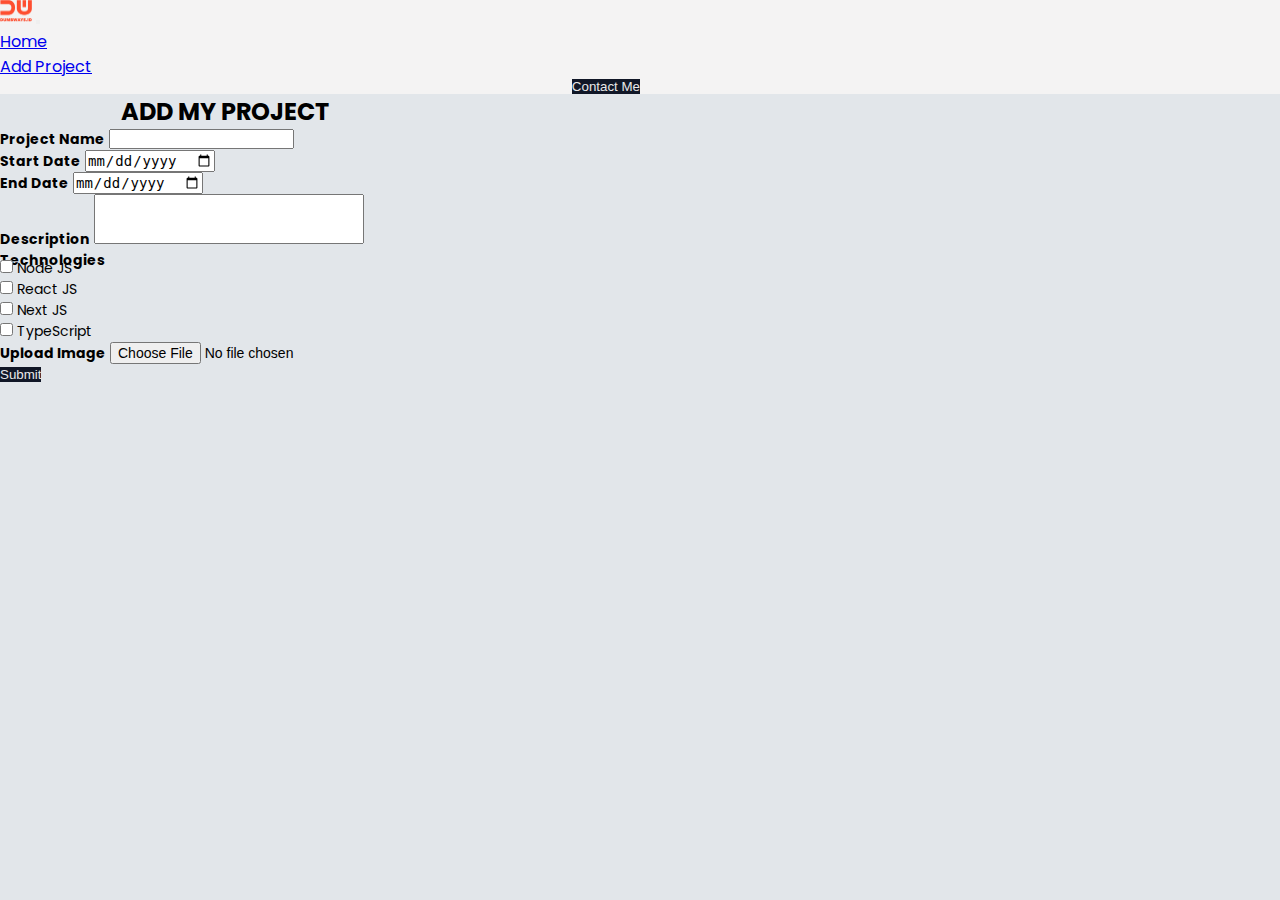
<file: views/blog-page.html>
<!DOCTYPE html>
<html lang="en">
  <head>
    <meta charset="UTF-8" />
    <meta http-equiv="X-UA-Compatible" content="IE=edge" />
    <meta name="viewport" content="width=device-width, initial-scale=1.0" />
    <title>{{.Title}}</title>

    <link rel="preconnect" href="https://fonts.googleapis.com" />
    <link rel="preconnect" href="https://fonts.gstatic.com" crossorigin />
    <link
      href="https://fonts.googleapis.com/css2?family=Poppins&display=swap"
      rel="stylesheet"
    />

    <!-- bootstrap -->
    <link
      href="https://cdn.jsdelivr.net/npm/bootstrap@5.3.0-alpha1/dist/css/bootstrap.min.css"
      rel="stylesheet"
      integrity="sha384-GLhlTQ8iRABdZLl6O3oVMWSktQOp6b7In1Zl3/Jr59b6EGGoI1aFkw7cmDA6j6gD"
      crossorigin="anonymous"
    />

    <link rel="stylesheet" href="../public/assets/css/style.css" />
  </head>
  <body>
    <!-- navbar -->
    <nav class="navbar navbar-expand-lg bg-body-tertiary">
      <div class="container-fluid container-navbar">
        <a class="navbar-brand" href="/home"
          ><img src="../public/assets/img/logo.png" alt=""
        /></a>
        <button
          class="navbar-toggler"
          type="button"
          data-bs-toggle="collapse"
          data-bs-target="#navbarNav"
          aria-controls="navbarNav"
          aria-expanded="false"
          aria-label="Toggle navigation"
        >
          <span class="navbar-toggler-icon"></span>
        </button>
        <div class="collapse navbar-collapse" id="navbarNav">
          <div class="navbar-left">
            <ul class="navbar-nav">
              <li class="nav-item">
                <a class="nav-link" aria-current="page" href="/home">Home</a>
              </li>
              <li class="nav-item">
                <a class="nav-link active" href="/project">Add Project</a>
              </li>
            </ul>
          </div>

          <div class="navbar-right">
            <button type="button" class="btn btn-warning rounded-pill">
              <a href="/contact">Contact Me</a>
            </button>
          </div>
        </div>
      </div>
    </nav>
    <!-- navbar end -->

    <!-- form -->
    <div
      class="container-fluid d-flex justify-content-center align-items-center mt-5"
    >
      <div class="container-form">
        <h2 class="mb-4">ADD MY PROJECT</h2>
        <form action="/project" method="POST">
          <div class="name mb-3">
            <label for="project-name" class="form-label">Project Name</label>
            <input
              type="text"
              class="form-control"
              id="project-name"
              name="name"
            />
          </div>
          <div class="date-p d-flex justify-content-between mb-3">
            <div class="start-date">
              <label for="start-date" class="form-label">Start Date</label>
              <input type="date" class="form-control" id="start-date" />
            </div>
            <div class="end-date">
              <label for="end-date" class="form-label">End Date</label>
              <input type="date" class="form-control" id="end-date" />
            </div>
          </div>
          <div class="description mb-3">
            <label for="description-box" class="form-label">Description</label>
            <textarea
              class="form-control"
              id="description-box"
              cols="30"
              rows="3"
              style="resize: none"
              name="description"
            ></textarea>
          </div>
          <div class="checkbox mb-3">
            <p>Technologies</p>
            <div class="form-checkbox d-flex">
              <div class="form-checkbox1">
                <div class="nodeJs">
                  <input
                    type="checkbox"
                    name=""
                    id="nodejs"
                    class="form-check-input"
                  />
                  <label for="nodejs" class="form-check-label">Node JS</label>
                </div>
                <div class="reactJs">
                  <input
                    type="checkbox"
                    name=""
                    id="reactjs"
                    class="form-check-input"
                  />
                  <label for="reactjs" class="form-check-label">React JS</label>
                </div>
              </div>
              <div class="form-checkbox2 ms-5">
                <div class="nextJs">
                  <input
                    type="checkbox"
                    name=""
                    id="nextjs"
                    class="form-check-input"
                  />
                  <label for="nextjs" class="form-check-label">Next JS</label>
                </div>
                <div class="typeScript">
                  <input
                    type="checkbox"
                    name=""
                    id="typescript"
                    class="form-check-input"
                  />
                  <label for="typescript" class="form-check-label"
                    >TypeScript</label
                  >
                </div>
              </div>
            </div>
          </div>
          <div class="image mb-4">
            <label for="formFile" class="form-label">Upload Image</label>
            <input class="form-control" type="file" id="formFile" />
          </div>
          <div class="button-group d-flex justify-content-end">
            <button type="submit" class="btn btn-warning rounded-pill">
              Submit
            </button>
          </div>
        </form>
      </div>
    </div>
    <!-- form end -->

    <!--  bootstrap -->
    <script
      src="https://cdn.jsdelivr.net/npm/bootstrap@5.3.0-alpha1/dist/js/bootstrap.bundle.min.js"
      integrity="sha384-w76AqPfDkMBDXo30jS1Sgez6pr3x5MlQ1ZAGC+nuZB+EYdgRZgiwxhTBTkF7CXvN"
      crossorigin="anonymous"
    ></script>
    <!-- bootstrap end -->
  </body>
</html>
</file>
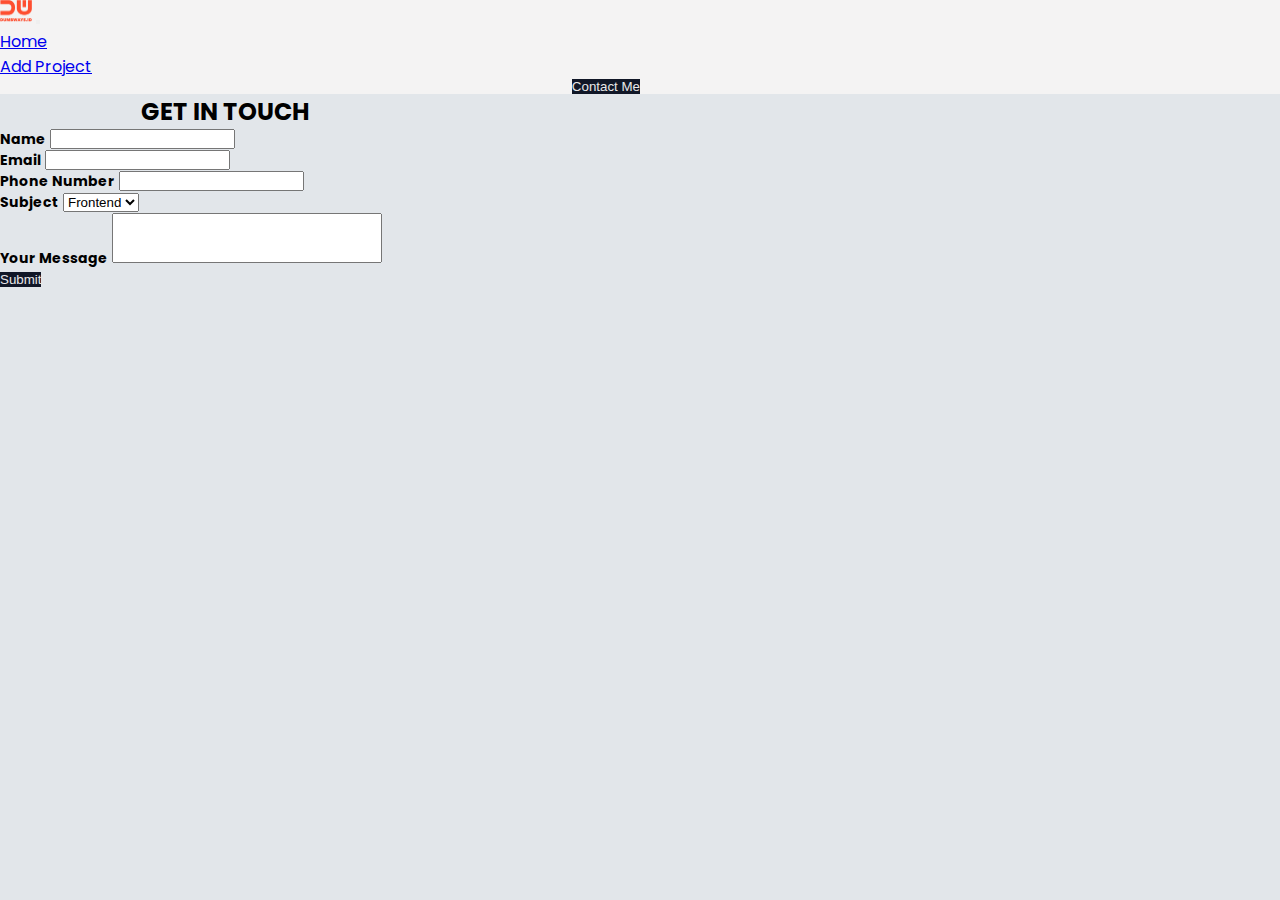
<file: views/contact.html>
<!DOCTYPE html>
<html lang="en">
  <head>
    <meta charset="UTF-8" />
    <meta http-equiv="X-UA-Compatible" content="IE=edge" />
    <meta name="viewport" content="width=device-width, initial-scale=1.0" />
    <title>{{.Title}}</title>

    <link rel="preconnect" href="https://fonts.googleapis.com" />
    <link rel="preconnect" href="https://fonts.gstatic.com" crossorigin />
    <link
      href="https://fonts.googleapis.com/css2?family=Poppins&display=swap"
      rel="stylesheet"
    />

    <!-- bootstrap -->
    <link
      href="https://cdn.jsdelivr.net/npm/bootstrap@5.3.0-alpha1/dist/css/bootstrap.min.css"
      rel="stylesheet"
      integrity="sha384-GLhlTQ8iRABdZLl6O3oVMWSktQOp6b7In1Zl3/Jr59b6EGGoI1aFkw7cmDA6j6gD"
      crossorigin="anonymous"
    />

    <link rel="stylesheet" href="../public/assets/css/style.css" />
  </head>

  <body>
    <!-- navbar -->
    <nav class="navbar navbar-expand-lg bg-body-tertiary">
      <div class="container-fluid container-navbar">
        <a class="navbar-brand" href="/home"
          ><img src="../public/assets/img/logo.png" alt=""
        /></a>
        <button
          class="navbar-toggler"
          type="button"
          data-bs-toggle="collapse"
          data-bs-target="#navbarNav"
          aria-controls="navbarNav"
          aria-expanded="false"
          aria-label="Toggle navigation"
        >
          <span class="navbar-toggler-icon"></span>
        </button>
        <div class="collapse navbar-collapse" id="navbarNav">
          <div class="navbar-left">
            <ul class="navbar-nav">
              <li class="nav-item">
                <a class="nav-link" aria-current="page" href="/home">Home</a>
              </li>
              <li class="nav-item">
                <a class="nav-link" href="/project">Add Project</a>
              </li>
            </ul>
          </div>

          <div class="navbar-right">
            <button type="button" class="btn btn-warning rounded-pill active">
              <a href="/contact">Contact Me</a>
            </button>
          </div>
        </div>
      </div>
    </nav>
    <!-- navbar end -->
    <!-- navbar end -->

    <!-- form -->
    <div
      class="container-fluid d-flex justify-content-center align-items-center mt-5"
    >
      <div class="container-form">
        <h2 class="mb-4">GET IN TOUCH</h2>
        <form action="">
          <div class="name mb-3">
            <label for="name" class="form-label">Name</label>
            <input type="text" class="form-control" id="name" />
          </div>
          <div class="email mb-3">
            <label for="email" class="form-label">Email</label>
            <input type="email" class="form-control" id="email" />
          </div>
          <div class="name mb-3">
            <label for="phone" class="form-label">Phone Number</label>
            <input type="text" class="form-control" id="phone" />
          </div>
          <div class="name mb-3">
            <label for="subject" class="form-label">Subject</label>
            <select class="form-select" id="subject">
              <option>Frontend</option>
              <option>Backend</option>
              <option>Fullstack</option>
            </select>
          </div>
          <div class="message mb-4">
            <label for="message" class="form-label">Your Message</label>
            <textarea
              class="form-control"
              id="message"
              cols="30"
              rows="3"
              style="resize: none"
            ></textarea>
          </div>
          <div class="button-group d-flex justify-content-end">
            <button
              type="button"
              class="btn btn-warning rounded-pill"
              onclick="submitData()"
            >
              Submit
            </button>
          </div>
        </form>
      </div>
    </div>
    <!-- form end -->

    <!--  bootstrap -->
    <script
      src="https://cdn.jsdelivr.net/npm/bootstrap@5.3.0-alpha1/dist/js/bootstrap.bundle.min.js"
      integrity="sha384-w76AqPfDkMBDXo30jS1Sgez6pr3x5MlQ1ZAGC+nuZB+EYdgRZgiwxhTBTkF7CXvN"
      crossorigin="anonymous"
    ></script>
    <!-- bootstrap end -->
    <script src="../public/assets/js/contact.js"></script>
  </body>
</html>
</file>
<file: public/assets/css/style.css>
* {
  margin: 0;
  padding: 0;
}

body {
  background-color: #e2e6ea;
  font-family: "Poppins", sans-serif;
}

h1 {
  font-weight: bold;
}

* {
  margin: 0;
  padding: 0;
}

body {
  background-color: #e2e6ea;
  font-family: "Poppins", sans-serif;
}

/* navbar */

.navbar {
  background-color: #f4f3f3 !important;
}

.container-navbar {
  width: 100%;
}

.container-fluid a img {
  width: 2em;
}

.navbar-left {
  width: 50%;
}

.navbar-right {
  width: 50%;
  height: 100%;
  display: flex;
  justify-content: end;
}

.navbar-right a {
  text-decoration: none;
  color: #e9e8e9;
}

.btn {
  background-color: #111727 !important;
  color: #e9e8e9 !important;
  border: none;
}

/* navbar end */

.container-project {
  width: 100%;
  background-color: white;
  padding-top: 30px;
  padding-bottom: 70px;
}

.output-myproject {
  text-align: center;
  margin-top: 30px;
  /* margin-bottom: 30px; */
}

.post-blog {
  width: 80%;
  margin: 50px auto;
  /* background-color: blueviolet; */
  display: flex;
  /* flex-direction: row;
    flex-wrap: wrap;
    justify-content:center; */
  flex-wrap: wrap;
}

.card-blog {
  /* background-color: blue; */
  width: 30%;
  height: auto;
  display: flex;
  justify-content: space-between;
  box-shadow: 0px 0px 10px;
  border-radius: 5px;
  margin: 15px;
}

.content-blog {
  background-color: white;
  width: 90%;
  margin: 15px auto;
  font-size: 10px;
  padding-bottom: 15px;
}

/* .thumbnail {
    width: 100%;
    display: flex;
    justify-content: center;
} */

.thumbnail img {
  width: 100%;
  margin-top: 15px;
}

.title-blog {
  margin-top: 15px;
  /* background-color: yellow; */
}

.title-blog h3 {
  font-size: small;
  font-weight: bold;
}

.description-output {
  margin-top: 20px;
}

.technologies-output {
  margin-top: 20px;
  display: flex;
}

.technologies-output img {
  width: 30px;
  margin-right: 5px;
}

.opsi-blog {
  margin-top: 10px;
  display: flex;
  justify-content: space-between;
}

.edit-blog {
  width: 49.5%;
  height: 20px;
  background-color: #111727;
  display: flex;
  justify-content: center;
  align-items: center;
  border-radius: 5px;
}

.edit-blog a {
  text-decoration: none;
  font-size: 12px;
  color: rgb(238, 237, 237);
}

.delete-blog {
  width: 49.5%;
  height: 20px;
  background-color: #111727;
  display: flex;
  justify-content: center;
  align-items: center;
  border-radius: 5px;
}

.delete-blog a {
  text-decoration: none;
  font-size: 12px;
  color: rgb(238, 237, 237);
}

.title-blog h3 a {
  text-decoration: none;
  color: black;
}

.title-blog p {
  color: #514a4a;
}

.card {
  width: 180vh;
  height: 80vh;
  box-shadow: 0px 0px 20px;
}

.container-card {
  margin: auto;
  width: 80%;
  height: 85%;
  display: flex;
  align-items: center;
  justify-content: space-between;
}

.content {
  width: 55%;
  height: 70%;
}

.container-content {
  font-size: 13px;
}

.anchor {
  margin-top: 30px;
  display: flex;
  align-items: center;
}

.container-contact {
  background-color: #111727;
  margin-right: 30px;
  height: 30px;
  width: 100px;
  display: flex;
  justify-content: center;
  align-items: center;
  border-radius: 20px;
}

.container-contact a {
  text-decoration: none;
  color: white;
}

.container-contact a:hover {
  background-color: black;
  height: 30px;
  width: 100px;
  display: flex;
  justify-content: center;
  align-items: center;
  border-radius: 20px;
}

.container-cv {
  display: flex;
  justify-content: center;
  align-items: center;
}

.sosmed {
  margin-top: 50px;
  width: 40%;
  display: flex;
  justify-content: space-between;
}

.sosmed a img {
  width: 30px;
}

.profil {
  width: 40%;
  height: 100%;
  box-shadow: 0px 0px 10px;
  border-radius: 8px;
}

.profil img {
  width: 100%;
  height: 85%;
  border-radius: 8px;
}

.profil-bio {
  width: 100%;
  text-align: center;
  font-size: 13px;
}

/* form */

.container-form {
  width: 50vh;
  height: 80vh;
  font-size: 14px;
}

.form-label,
.checkbox p {
  font-weight: bold;
}

.start-date,
.end-date {
  width: 48%;
}

.form-control {
  font-size: 14px;
}

.container-form h2 {
  text-align: center;
  font-size: 24px;
  font-weight: bold;
}

.form-checkbox {
  margin-top: -13px;
}
</file>
